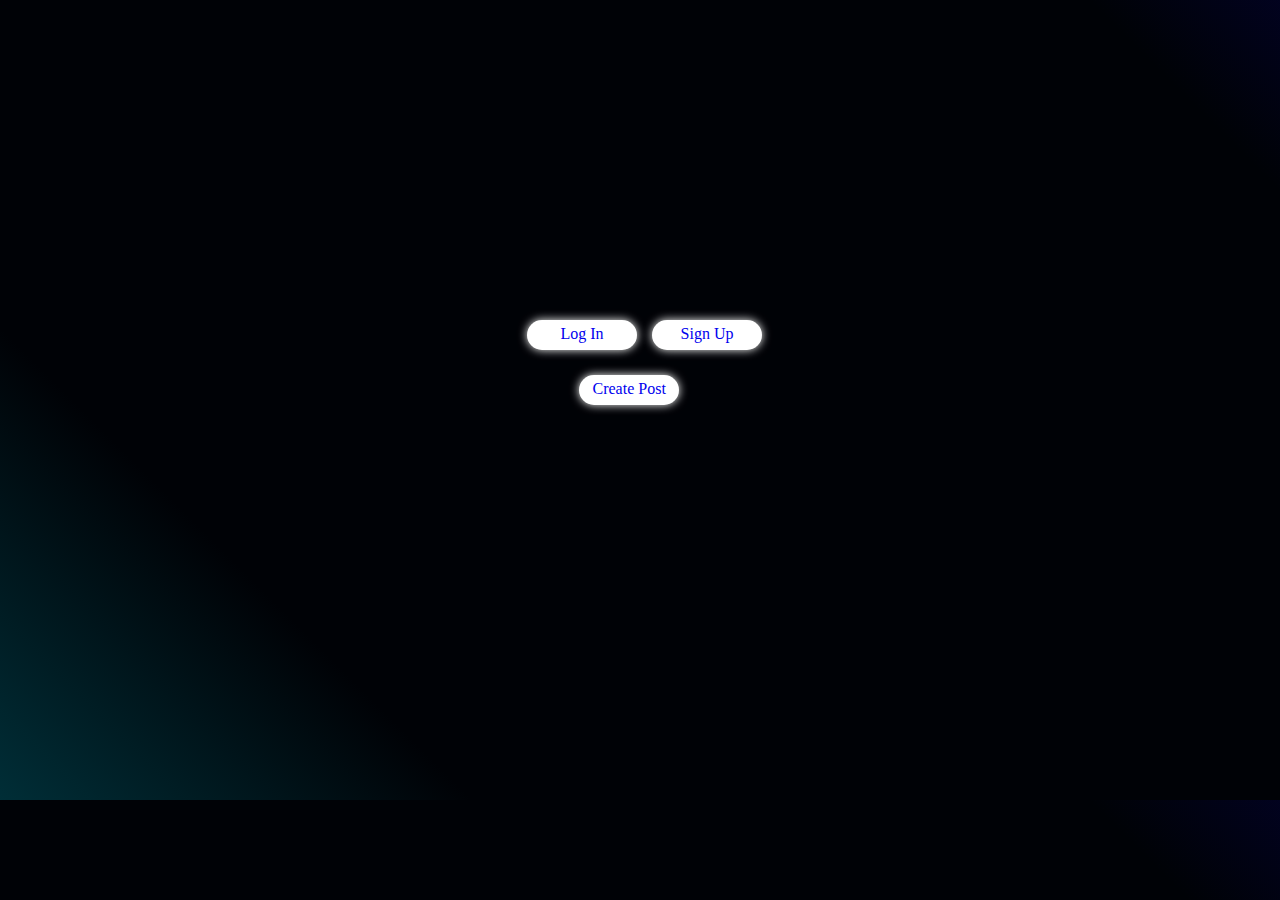
<file: choose.html>
<!DOCTYPE html>
<html lang="en">
<head>
    <meta charset="UTF-8">
    <meta http-equiv="X-UA-Compatible" content="IE=edge">
    <meta name="viewport" content="width=device-width, initial-scale=1.0">
    <title>DejnyhoMoon</title>
    <link rel="stylesheet" href="choose.css">
</head>
<body>
    <div class="menu">
        <div class="login"><a style="text-decoration: none" href="login.php">Log In</a></div>
        <div class="signup"><a  style="text-decoration: none" href="signup.php">Sign Up</a></div>        
    </div>
    <div class="createPost" ><a style="text-decoration: none" href="createPost.php">Create Post</a></div>
</body>
</html>
</file>
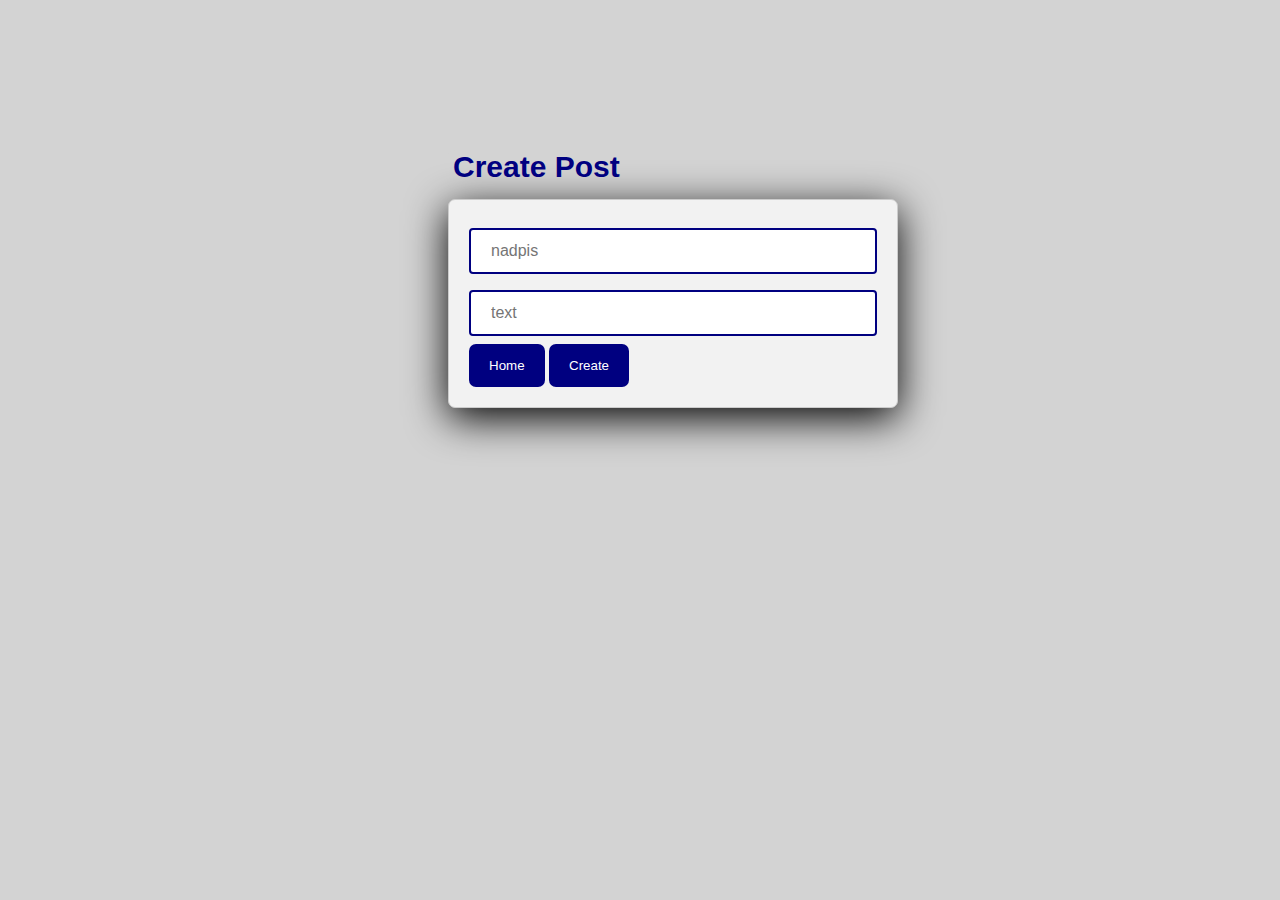
<file: createPost.html>
<!DOCTYPE html>
<html>
  <head>
    <meta charset="UTF-8">
    <title>Registrace a přihlášení</title>
    <link rel="stylesheet" href="createPost.css">
    
  </head>
  <body>
    <div class="container">
      <div class="div"></div>
      <h2>Create Post</h2>
      <form id="createPostForm" class="createPostForm" method="post" action="createpost.php">
        <div class="form-group">  
            <input type="text" class="form-control"placeholder="nadpis" id="nadpis" name="nadpis" required>
          </div>
        <div class="form-group">
          <input type="text" class="form-control" placeholder="text"id="text" name="text" required>
        </div>
        <!--<div class="form-group">  
            <input type="file" class="inputFile" id="inputFile" name="inputFile">
        </div>-->
        
        <button type="submit" class="btn"><a class="btna" href="index.php">Home</a></button>
        <button type="submit" class="btn1"><a class="btn1a" href="createPost.html">Create</a></button>

      </form>
    </div>
   </body>
</html>
</file>
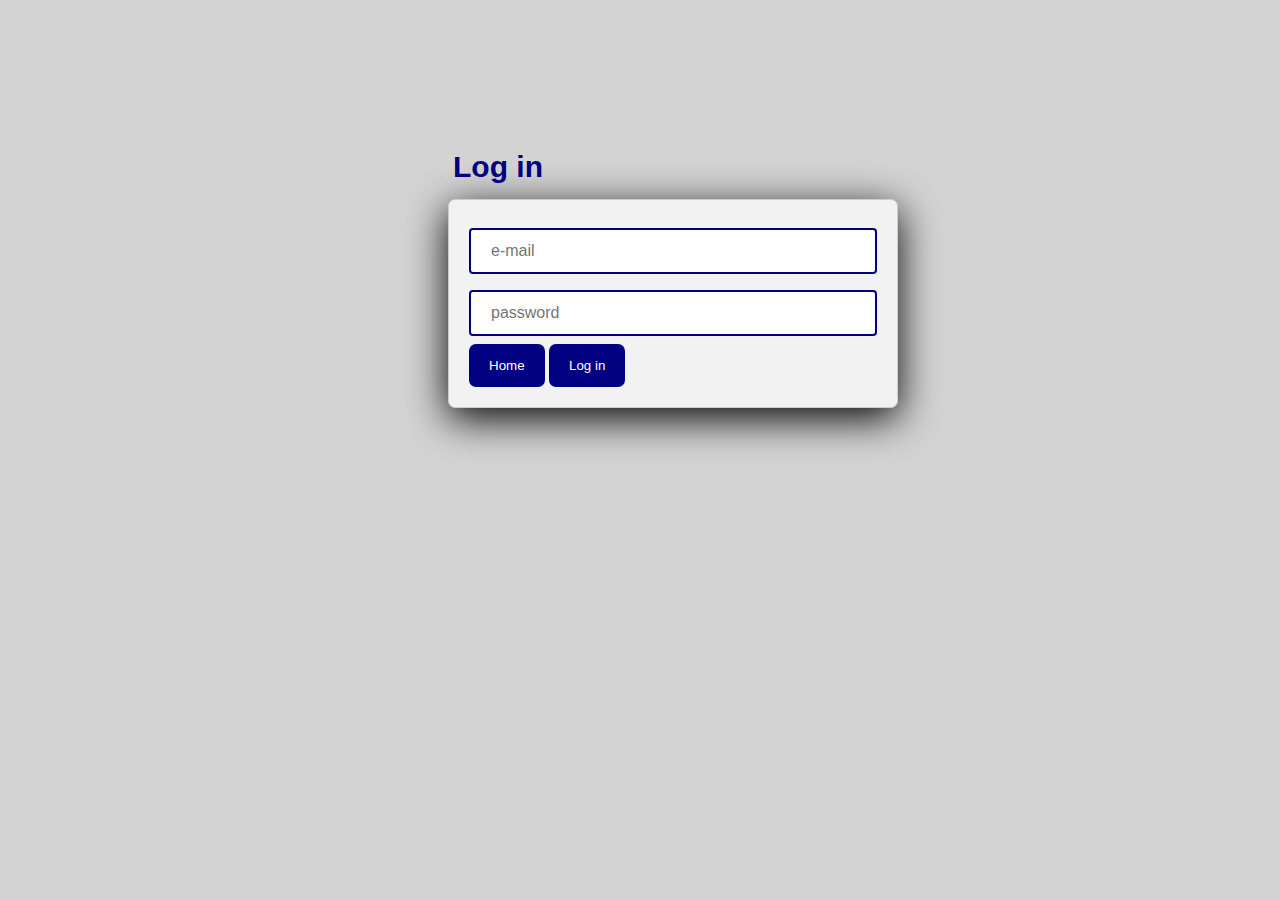
<file: login.html>
<!DOCTYPE html>
<html>
  <head>
    <meta charset="UTF-8">
    <title>Registrace a přihlášení</title>
    <link rel="stylesheet" href="login.css">
    
  </head>
  <body>
    <div class="container">
      <div class="div"></div>
      <h2>Log in</h2>
      <form id="loginForm" class="loginForm" method="post" action="login.php">
        <div class="form-group">
            <input type="e-mail" class="form-control"placeholder="e-mail" id="e-mail" name="e-mail" required>
          </div>
        <div class="form-group">
          <input type="password" class="form-control" placeholder="password"id="password" name="password" required>
        </div>
        <button type="submit" class="btn"><a class="btna" href="index.php">Home</a></button>
        <button type="submit" class="btn1"><a class="btn1a" href="login.html">Log in</a></button>

      </form>
    </div>
   </body>
</html>
</file>
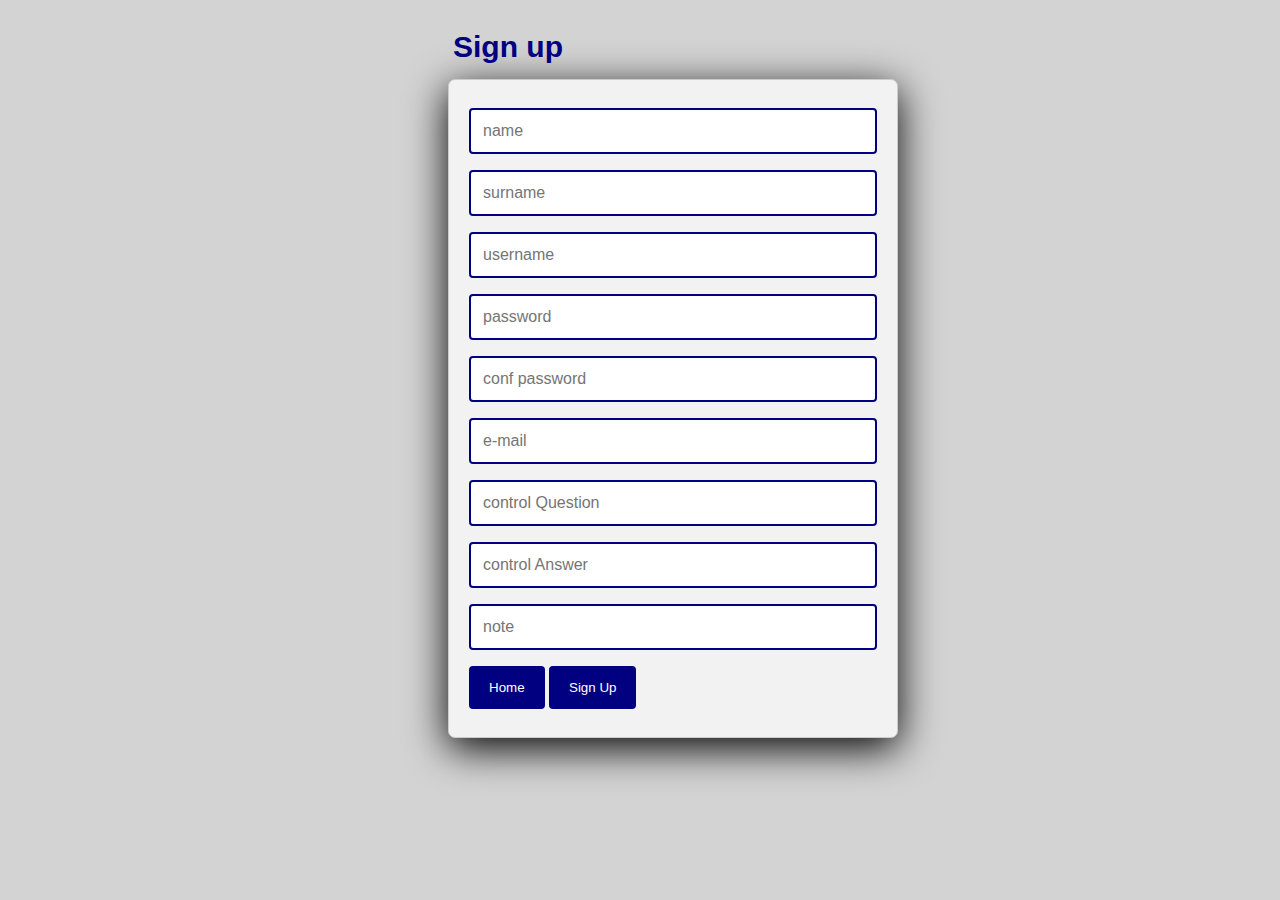
<file: signup.html>
<!DOCTYPE html>
<html>
  <head>
    <meta charset="UTF-8">
    <title>Registrace</title>
    <link rel="stylesheet" href="signup.css">
   
  </head>
  <body>
    <div class="container">
      <div class="div"></div>
      <h2>Sign up</h2> 
      <form id="registerForm" class="registerForm" method="post" action="register.php">
        <div class="form-group">
          <input type="text" class="form-control" placeholder="name" id="name" name="name" required>
        </div>
        <div class="form-group">

          <input type="text" class="form-control" placeholder="surname" id="surnameName" name="surame" required>
        </div>
        <div class="form-group">

          <input type="text" class="form-control" placeholder="username" id="username" name="username" required>
        </div>
        <div class="form-group">

          <input type="password" class="form-control" placeholder="password"id="password" name="password" required>
        </div>
        <div class="form-group">

          <input type="password" class="form-control" placeholder="conf password"id="confirmPassword" name="confirmPassword" required>
        </div>
        <div class="form-group">

          <input type="e-mail" class="form-control"placeholder="e-mail" id="e-mail" name="e-mail" required>
        </div>
        <div class="form-group">

          <input type="text" class="form-control" placeholder="control Question" id="con_question" name="con_question" required>
        </div>
        <div class="form-group">

          <input type="text" class="form-control" placeholder="control Answer" id="controlanswer" name="controlanswer" required>
        </div>
        <div class="form-group">
            <input type="text" class="form-control" placeholder="note" id="note" name="note">
        </div>
        <button type="submit" class="btn"><a class="btna" href="index.php">Home</a></button>
        <button type="submit" class="btn1"><a class="btn1a" href="signup.html">Sign Up</a></button>
      </form>
    </div>

   </body> 
</html>
</file>
<file: choose.css>
body{
    margin: 0;
    padding: 0;
    background-repeat: no-repeat;
    background: rgb(4,3,67);
    background: linear-gradient(225deg, rgba(4,3,67,1) 0%, rgba(0,2,6,1) 20%, rgba(0,2,6,1) 80%, rgba(0,46,55,1) 100%);
    background-size: 1560px 800px;
}
a:active {
    color: navy;
  }
.menu{
    margin-top: 300px;
    margin-left: 40%;
    width: 250px;
    height: 65px;
    position: relative;
    display: flex;
    border-radius: 20px;
     
}

.login{
    text-decoration: none;
    border: none;
    border-radius: 25px;
    margin-left: 15px;
    margin-top: 20px ;
    width: 200px;
    height: 25px;
    box-shadow: 0 0 10px #FFFFFF ; 
    text-align: center;
    background-color: #FFFFFF;
    padding-top: 5px;
  }
.signup{
    border: none;
    border-radius: 25px;
    margin-left: 15px;
    margin-top: 20px ;
    width: 200px;
    height: 25px;
    box-shadow: 0 0 10px #FFFFFF ; 
    text-align: center;
    background-color: #FFFFFF;
    padding-top: 5px;
  }

.createPost{
    border: none;
    border-radius: 25px;    
    width: 200px;
    height: 25px;
    box-shadow: 0 0 10px #FFFFFF ; 
    margin-top: 10px;
    margin-left: 45.25%;
    width: 100px;
    text-align: center;
    background-color: #FFFFFF;
    padding-top: 5px;
}
</file>
<file: createPost.css>
::selection{
    background: orange;
}

body{
    height: 100%;
    width: 100%;
    background-color: #d3d3d3;
    margin: 0;
    padding: 0;
}
.container{
    background-color: #d3d3d3;
    width: 450px;
    border-radius: 7px;
    margin-top: 150px;
    margin-left: 35%;
    height: 40px;
}
.createPostForm{
    border-radius:7px;
}
h2{
    font-family: Arial, Helvetica, sans-serif;
    font-weight: 750;
    font-size: 30px;
    color: navy;
    margin-top: 40px;
    margin-left: 5px;
    margin-bottom: 15px;
}
form {
    background-color: #f2f2f2;
    padding: 20px;
    border: 1px solid #ccc;
    font-family: Arial, sans-serif;
    box-shadow: 0 10px 40px black;
}
 input[type="text"]{
    width: 100%;
    padding: 12px 20px;
    margin: 8px 0;
    box-sizing: border-box;
    border: 2px solid navy;
    border-radius: 4px;
    background-color: #fff;
    font-size: 16px;
    
    outline: none;
}
input[type="text"]:focus{
    border: 2px solid orange;
}

.btn{
    background-color: navy;
    color: white;
    padding: 14px 20px;
    
    border: none;
    border-radius: 7px;
    cursor: pointer;
    
  }
.btn:hover{
    background-color: orange;
    transition: .15s;
}
.btn1{
    background-color: navy;
    color: white;
    padding: 14px 20px;
   
    border: none;
    border-radius: 7px;
    cursor: pointer;
}
.btn1:hover{
    background-color: orange ;
    transition: .15s;
}
.btna{
    color:white;
    text-decoration: none;
}
.btn1a{
color:white;
text-decoration: none;
}
</file>
<file: login.css>
::selection{
    background: orange;
}

body{
    height: 100%;
    width: 100%;
    background-color: #d3d3d3;
    margin: 0;
    padding: 0;
}
.container{
    background-color: #d3d3d3;
    width: 450px;
    border-radius: 7px;
    margin-top: 150px;
    margin-left: 35%;
    height: 40px;
}
.loginForm{
    border-radius:7px;
}
h2{
    font-family: Arial, Helvetica, sans-serif;
    font-weight: 750;
    font-size: 30px;
    color: navy;
    margin-top: 40px;
    margin-left: 5px;
    margin-bottom: 15px;
}
form {
    background-color: #f2f2f2;
    padding: 20px;
    border: 1px solid #ccc;
    font-family: Arial, sans-serif;
    box-shadow: 0 10px 40px black;
}
 input[type="password"], input[type="e-mail"] {
    width: 100%;
    padding: 12px 20px;
    margin: 8px 0;
    box-sizing: border-box;
    border: 2px solid navy;
    border-radius: 4px;
    background-color: #fff;
    font-size: 16px;
    
    outline: none;
}
input[type="password"]:focus, input[type="e-mail"]:focus{
    border: 2px solid orange;
}

.btn{
    background-color: navy;
    color: white;
    padding: 14px 20px;
    
    border: none;
    border-radius: 7px;
    cursor: pointer;
    
  }
.btn:hover{
    background-color: orange;
    transition: .15s;
}
.btn1{
    background-color: navy;
    color: white;
    padding: 14px 20px;
   
    border: none;
    border-radius: 7px;
    cursor: pointer;
}
.btn1:hover{
    background-color: orange ;
    transition: .15s;
}
.btna{
    color:white;
    text-decoration: none;
}
.btn1a{
color:white;
text-decoration: none;
}
</file>
<file: signup.css>
body{
    height: 100%;
    width: 100%;
    background-color: #d3d3d3;
    margin: 0;
    padding: 0;
}
.container{
    background-color: #d3d3d3;
    width: 450px;
    border-radius: 7px;
    margin-left: 35%;
    margin-right: 35%;
    height: 40px;
}
.registerForm{
    border-radius:7px;
    background-color: #f2f2f2;
    padding: 20px;
    border: 1px solid #ccc;
    font-family: Arial, sans-serif;
    box-shadow: 0 10px 40px black;
}
h2{
    font-family: Arial, Helvetica, sans-serif;
    font-weight: 750;
    font-size: 30px;
    color: navy;
    margin-top: 30px;
    margin-left: 5px;
    margin-bottom: 15px;
}


input[type="text"], input[type="password"], input[type="e-mail"], input[type="note"] {
    width: 100%;
    padding: 12px;
    margin: 8px 0 8px 0;
    box-sizing: border-box;
    border: 2px solid navy;
    border-radius: 4px;
    background-color: #fff;
    font-size: 16px;   
    outline: none;
}
input[type="text"]:focus, input[type="password"]:focus, input[type="e-mail"]:focus, input[type="note"]:focus {
    border: 2px solid orange;

}
 
.btn{
    background-color: navy;
    padding: 14px 20px;
    margin: 8px 0;
    border: none;
    border-radius: 4px;
    cursor: pointer;
  }
.btn:hover{
    background-color: orange;
    transition: .15s;
}
.btn1{
    background-color: navy;
    color: white;
    padding: 14px 20px;
    margin: 8px 0;
    border: none;
    border-radius: 4px;
    cursor: pointer;
}
.btn1:hover{
    background-color: orange;
    transition: .15s;
}
.btna{
    color: white;
    text-decoration: none;
}
.btn1a{
    color: white;
    text-decoration: none;
}
</file>
